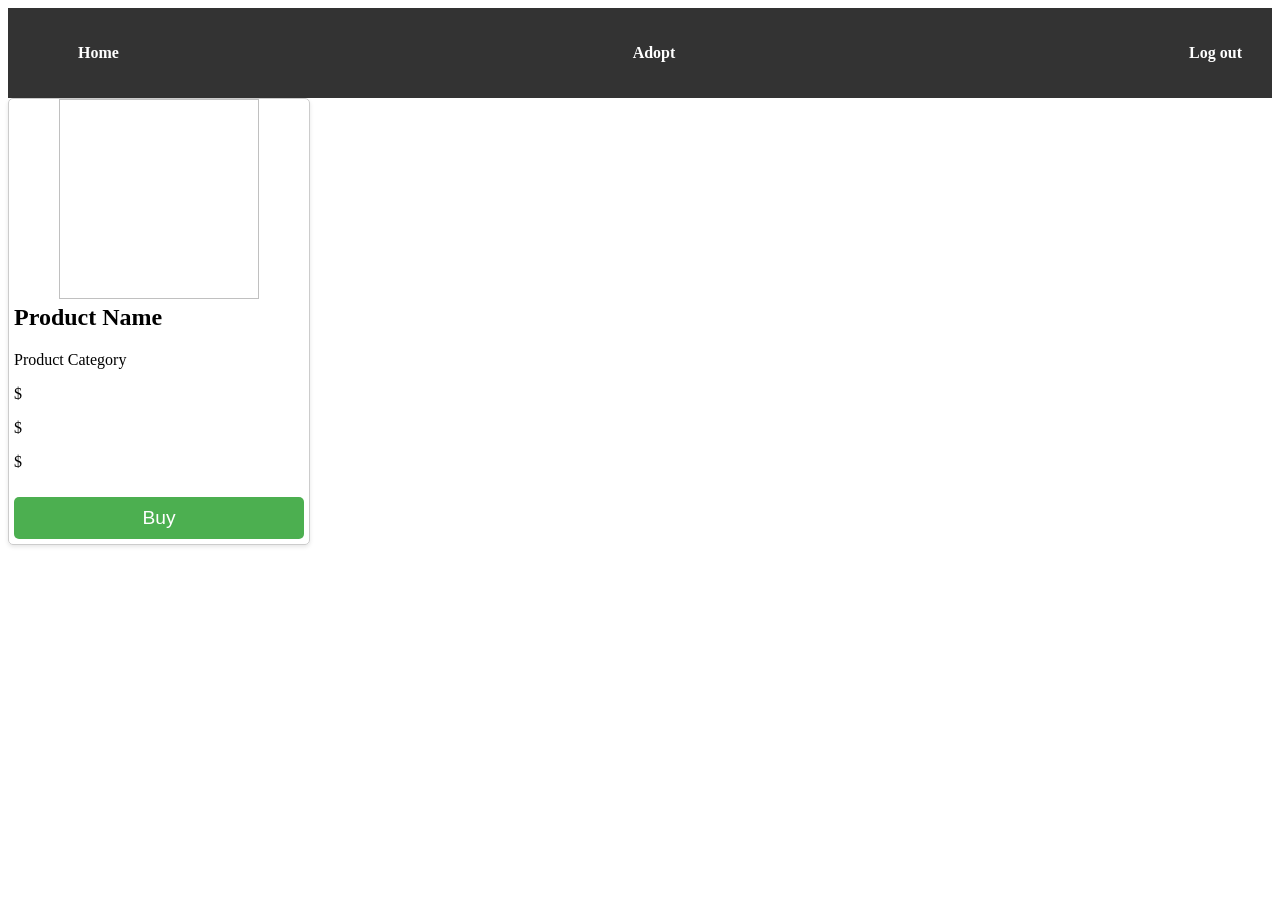
<file: main/resources/templates/Adopt.html>
<!DOCTYPE html>
<html lang="en">
<head>
    <meta charset="UTF-8">
    <title>Title</title>
    <style>
        header {
            background-color: #333;
            color: #fff;
            padding: 20px;
        }

        nav ul {
            list-style: none;
            display: flex;
            justify-content: space-between;
        }

        nav ul li {
            margin: 0 10px;
        }

        nav ul li a {
            color: #fff;
            text-decoration: none;
            font-size: 16px;
            font-weight: bold;
            transition: all 0.3s ease;
        }

        nav ul li a.active,
        nav ul li a:hover {
            color: #ff9800;
        }
        .card {
            border: 1px solid #ccc;
            border-radius: 5px;
            box-shadow: 0 2px 4px rgba(0, 0, 0, 0.1);
            overflow: hidden;
            width: 300px;
            display: inline-block;
            margin-right: 20px;
        }

        .card-image {
            display: block;
            margin: 0 auto;
            max-width: 100%;
            width: 200px;
            height: 200px;
        }

        .card-content {
            padding: 5px;
        }

        .card-title {
            font-size: 1.5rem;
            margin-top: 0;
        }

        .card-category, .card-price {
            font-size: 1.2rem;
            margin: 5px 0;
        }

        .buy-button {
            background-color: #4CAF50;
            border: none;
            color: white;
            padding: 10px 20px;
            text-align: center;
            text-decoration: none;
            display: inline-block;
            font-size: 1.2rem;
            margin-top: 10px;
            cursor: pointer;
            border-radius: 5px;
            width: 100%;
        }

        .buy-button:hover {
            background-color: #3e8e41;
        }
    </style>

</head>
<body>
<header>


        <nav>
            <ul>
                <li><a th:href="@{/v}">Home</a></li>
                <li><a th:href="@{/adopt}">Adopt</a></li>
                <li><a th:href="@{/logout}">Log out</a></li>


            </ul>
        </nav>

</header>
<main>
<div class="card" th:each="pets : ${pets}">
    <img class="card-image"  th:src="${pets.photo}" >
    <div class="card-content">
        <h2 class="card-title">Product Name</h2>
        <p th:text="${pets.category}">Product Category</p>
        <p th:text="${pets.Gender}">$</p>
        <p th:text="${pets.age}">$</p>
        <p th:text="${pets.price}">$</p>

        <a th:href="@{/addCheckout}">
            <button class="buy-button">Buy</button>
        </a>
    </div>
</div>
</main>
</body>
</html>
</file>
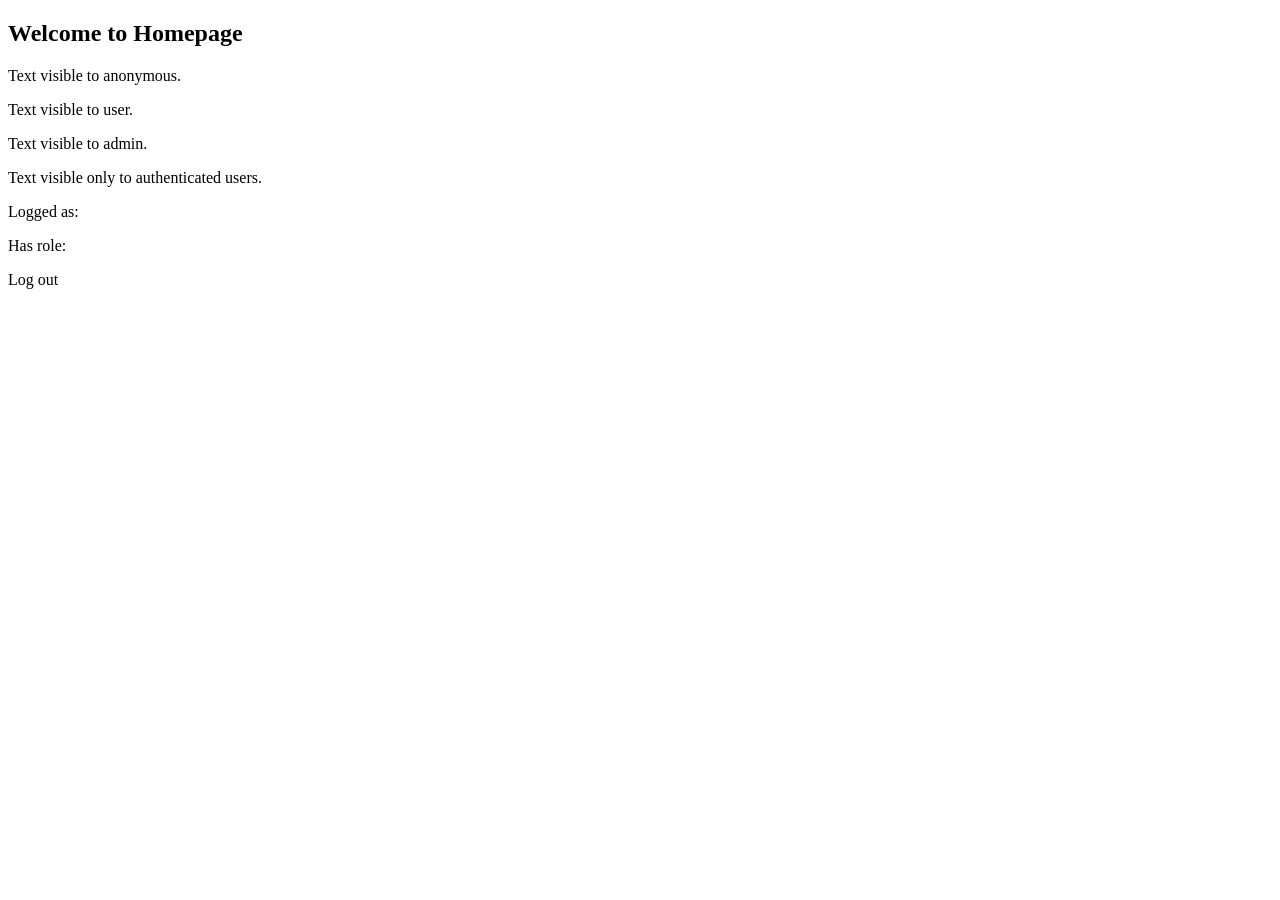
<file: main/resources/templates/homepage.html>
<!DOCTYPE html>
<html xmlns:th="http://www.thymeleaf.org">
<head>
  <title>Homepage</title>
</head>
<body>
<h2>Welcome to Homepage</h2>
<p sec:authorize="hasRole('ROLE_ANONYMOUS')">Text visible to anonymous.</p>
<p sec:authorize="hasRole('USER')">Text visible to user.</p>
<p sec:authorize="hasRole('ADMIN')">Text visible to admin.</p>
<p sec:authorize="isAuthenticated()">Text visible only to authenticated users.</p>

<div sec:authorize="hasRole('ROLE_ANONYMOUS')">
  <p><a th:href="@{|/login|}" th:text="'Log in'"></a></p>
  <p><a th:href="@{|/register|}" th:text="'Register'"></a></p>
</div>

<div sec:authorize="isAuthenticated()">
  <p>Logged as: <span sec:authentication="name"></span></p>
  <p>Has role: <span sec:authentication="authorities"></span></p>
  <p sec:authorize="hasAuthority('USER')"><a th:href="@{|/dashboard|}" th:text="'User Dashboard'"></a></p>
  <p sec:authorize="hasAuthority('ADMIN')"><a th:href="@{|/admin/dashboard|}" th:text="'Admin Dashboard'"></a></p>
  <a th:href="@{/logout}">Log out</a>
</div>

</body>
</html>
</file>
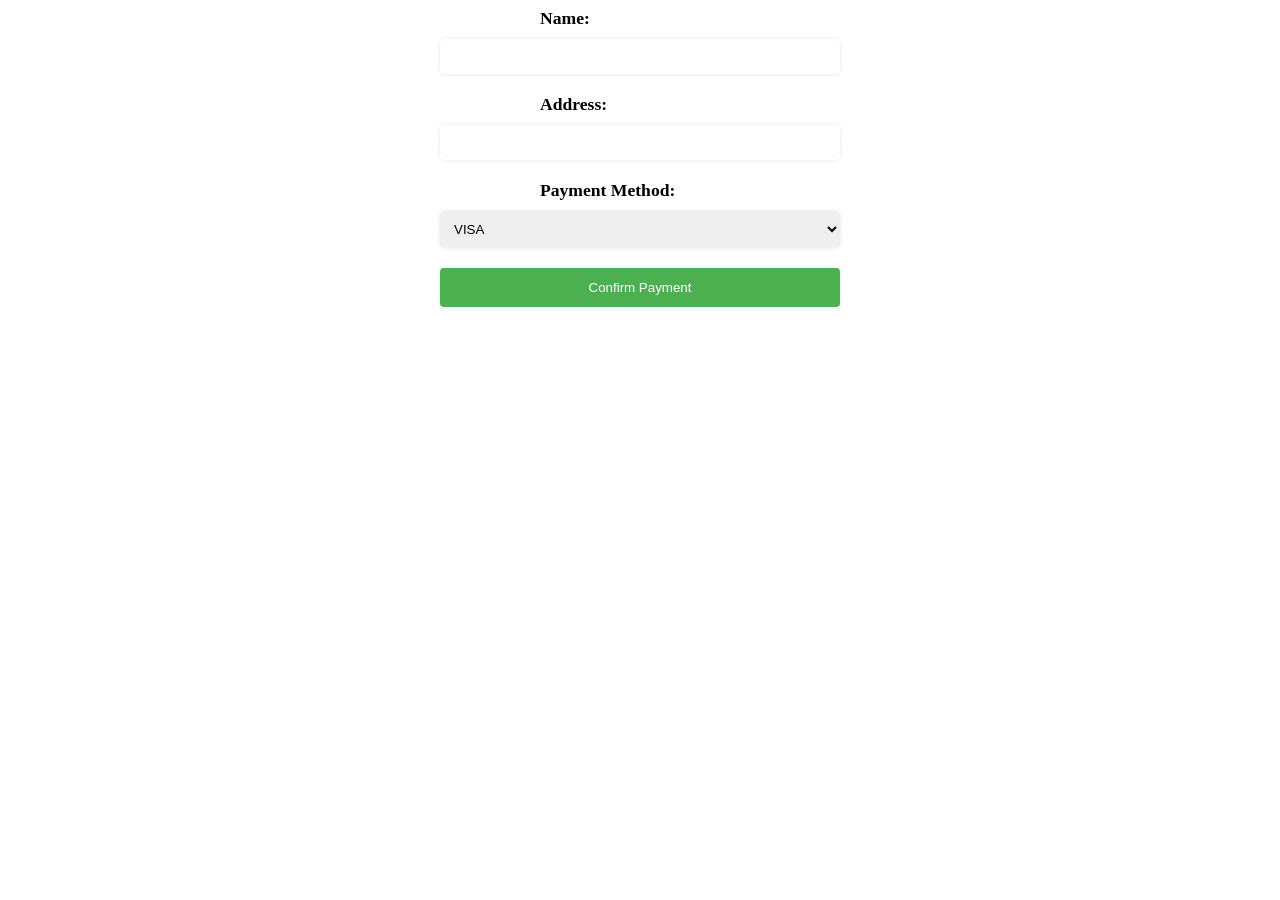
<file: main/resources/templates/payout.html>
<!DOCTYPE html>
<html lang="en">
<head>
    <meta charset="UTF-8">
    <title>PetShop PayOut</title>
    <style>
        form {
            max-width: 500px;
            margin: 0 auto;
            display: flex;
            flex-wrap: wrap;
            justify-content: center;
        }

        label {
            display: block;
            width: 100%;
            max-width: 200px;
            font-size: 1.1rem;
            font-weight: bold;
            margin-bottom: 10px;
        }

        input,
        select {
            width: 100%;
            max-width: 400px;
            padding: 10px;
            margin-bottom: 20px;
            border: none;
            border-radius: 5px;
            box-shadow: 0px 0px 5px rgba(0, 0, 0, 0.1);
            box-sizing: border-box;
        }

        input[type="submit"] {
            background-color: #4CAF50;
            color: white;
            padding: 12px 20px;
            border: none;
            border-radius: 4px;
            cursor: pointer;
        }

        input[type="submit"]:hover {
            background-color: #45a049;
        }

    </style>
</head>
<body>
<form  th:action="@{/saveCheckout}" th:object="${checks}"  method="POST">
    <label for="name">Name:</label>
    <input type="text" id="name"  th:field="*{name}" name="name"><br><br>

    <label for="address">Address:</label>
    <input type="text" id="address"  th:field="*{address}" name="address"><br><br>


    <label for="payment-method">Payment Method:</label>
    <select id="payment-method" th:field="*{paymentMethod}" name="payment-method" >
        <option value="VISA">VISA</option>
        <option value="PAYPAL">PAYPAL</option>
        <option value="MOMO">MOMO</option>
        <option value="MASTERCARD">MASTERCARD</option>
    </select><br><br>

    <input type="submit" value="Confirm Payment">
</form>


</body>
</html>
</file>
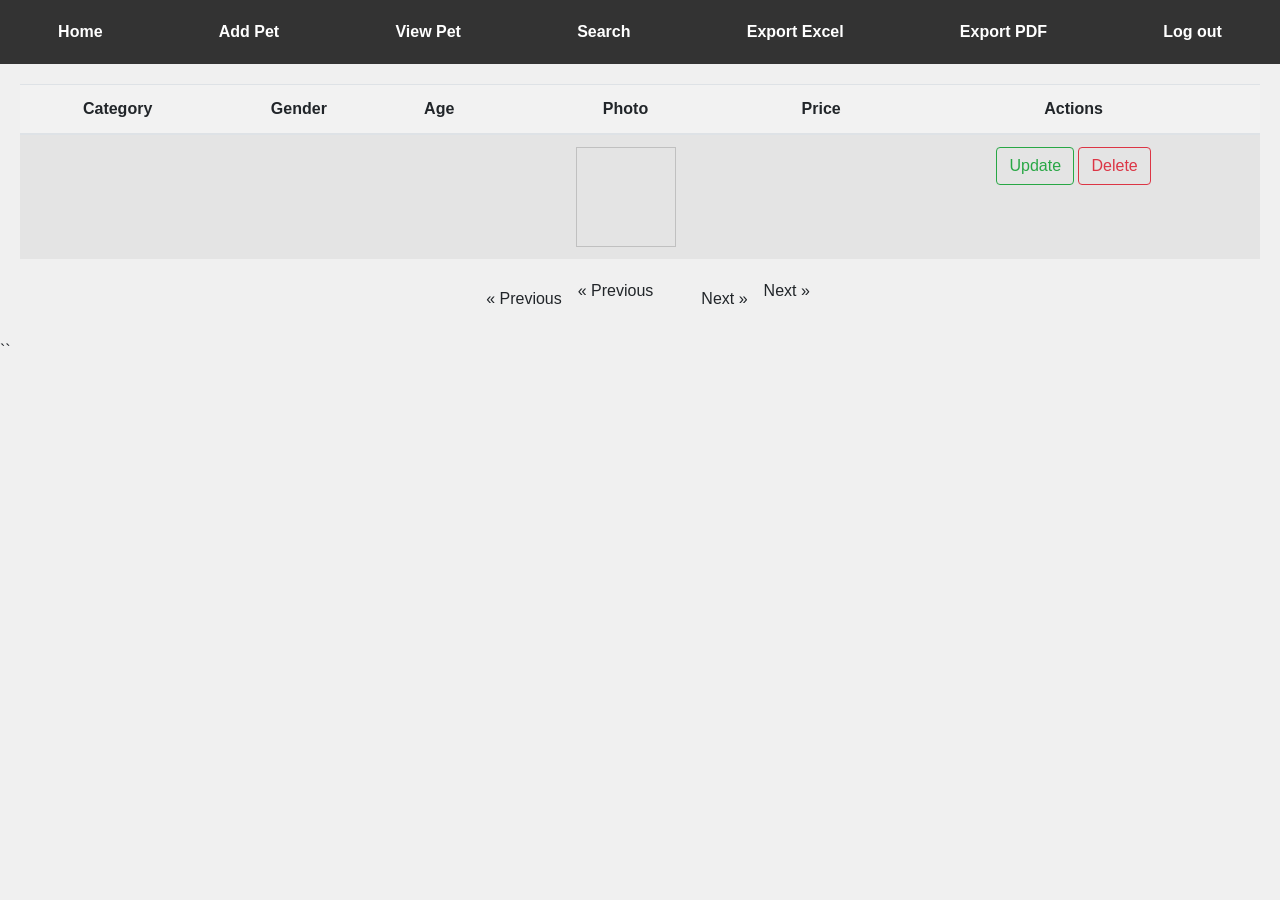
<file: main/resources/templates/viewPet.html>
<!DOCTYPE html>
<html lang="en">
<head>
    <meta charset="UTF-8">
    <meta name="viewport" content="width=device-width, initial-scale=1.0">
    <title>Pet Management</title>
    <!-- Include Bootstrap CSS -->
    <link href="https://stackpath.bootstrapcdn.com/bootstrap/4.5.2/css/bootstrap.min.css" rel="stylesheet">
    <style>
        body {
            font-family: Arial, sans-serif;
            background-color: #f0f0f0;
        }

        header {
            background-color: #333;
            color: #fff;
            padding: 20px 0;
        }

        nav ul {
            list-style: none;
            display: flex;
            justify-content: space-around;
            margin: 0;
            padding: 0;
        }

        nav ul li {
            margin: 0;
        }

        nav ul li a {
            color: #fff;
            text-decoration: none;
            font-size: 16px;
            font-weight: bold;
            transition: all 0.3s ease;
        }

        nav ul li a:hover {
            color: #ff9800;
        }

        main {
            padding: 20px;
        }

        table {
            width: 100%;
            border-collapse: collapse;
        }

        th, td {
            padding: 8px;
            text-align: center;
        }

        th {
            background-color: #f2f2f2;
        }

        tr:nth-child(even) {
            background-color: #f2f2f2;
        }

        .pet-image {
            width: 100px;
            height: 100px;
            object-fit: cover;
        }

        .pagination {
            justify-content: center;
            margin-top: 20px;
        }

        .pagination a {
            color: #007bff;
            text-decoration: none;
            padding: 8px 16px;
            transition: background-color 0.3s;
        }

        .pagination a.active {
            background-color: #007bff;
            color: #fff;
        }

        .pagination a:hover:not(.active) {
            background-color: #f2f2f2;
        }
    </style>
</head>
<body>
<header>
    <nav>
        <ul>
            <li><a th:href="@{/v}">Home</a></li>
            <li><a th:href="@{/add}">Add Pet</a></li>
            <li><a th:href="@{/view}">View Pet</a></li>
            <li><a th:href="@{/search}">Search</a></li>
            <li><a th:href="@{/exportCsv}">Export Excel</a></li>
            <li><a th:href="@{/exportPdf}">Export PDF</a></li>
            <li><a th:href="@{/logout}">Log out</a></li>
        </ul>
    </nav>
</header>

<main>
    <table class="table table-striped table-responsive-md">
        <thead>
        <tr>
            <th><a th:href="@{'/page/' + ${currentPage} + '?sortField=category&sortDir=' + ${reverseSortDir}}">Category</a></th>
            <th><a th:href="@{'/page/' + ${currentPage} + '?sortField=Gender&sortDir=' + ${reverseSortDir}}">Gender</a></th>
            <th><a th:href="@{'/page/' + ${currentPage} + '?sortField=age&sortDir=' + ${reverseSortDir}}">Age</a></th>
            <th><a th:href="@{'/page/' + ${currentPage} + '?sortField=Photo&sortDir=' + ${reverseSortDir}}">Photo</a></th>
            <th><a th:href="@{'/page/' + ${currentPage} + '?sortField=price&sortDir=' + ${reverseSortDir}}">Price</a></th>
            <th>Actions</th>
        </tr>
        </thead>
        <tbody>
        <tr th:each="pets : ${listPets}">
            <td th:text="${pets.category}"></td>
            <td th:text="${pets.Gender}"></td>
            <td th:text="${pets.age}"></td>
            <td><img th:src="${pets.photo}" class="pet-image"></td>
            <td th:text="${pets.price}"></td>
            <td>
                <a th:href="@{/showUpdatePet/{id}(id=${pets.id})}" class="btn btn-outline-success">Update</a>
                <a th:href="@{/deletePet/{id}(id=${pets.id})}" class="btn btn-outline-danger">Delete</a>
            </td>
        </tr>
        </tbody>
    </table>
    <div th:if="${totalPages > 1}" class="pagination">
        <a th:if="${currentPage > 1}" th:href="@{'/page/' + (${currentPage}-1) + '?sortField=' + ${sortField} + '&sortDir=' + ${sortDir}}">&laquo; Previous</a>
        <span th:unless="${currentPage > 1}">&laquo; Previous</span>
        <span th:each="i: ${#numbers.sequence(1, totalPages)}">
            <a th:if="${currentPage != i}" th:href="@{'/page/' + ${i}+ '?sortField=' + ${sortField} + '&sortDir=' + ${sortDir}}" th:text="${i}"></a>
            <span th:unless="${currentPage != i}" th:text="${i}"></span>
        </span>
        <a th:if="${currentPage < totalPages}" th:href="@{'/page/' + (${currentPage}+1) + '?sortField=' + ${sortField} + '&sortDir=' + ${sortDir}}">Next &raquo;</a>
        <span th:unless="${currentPage < totalPages}">Next &raquo;</span>
    </div>
</main>

<!-- Include Bootstrap JS and dependencies -->
<script src="https://code.jquery.com/jquery-3.5.1.slim.min.js"></script>
<script src="https://cdn.jsdelivr.net/npm/@popperjs/core@2.9.2/dist/umd/popper.min.js"></script>
<script src="https://stackpath.bootstrapcdn.com/bootstrap/4.5.2/js/bootstrap.min.js"></script>
</body>
</html>
``
</file>
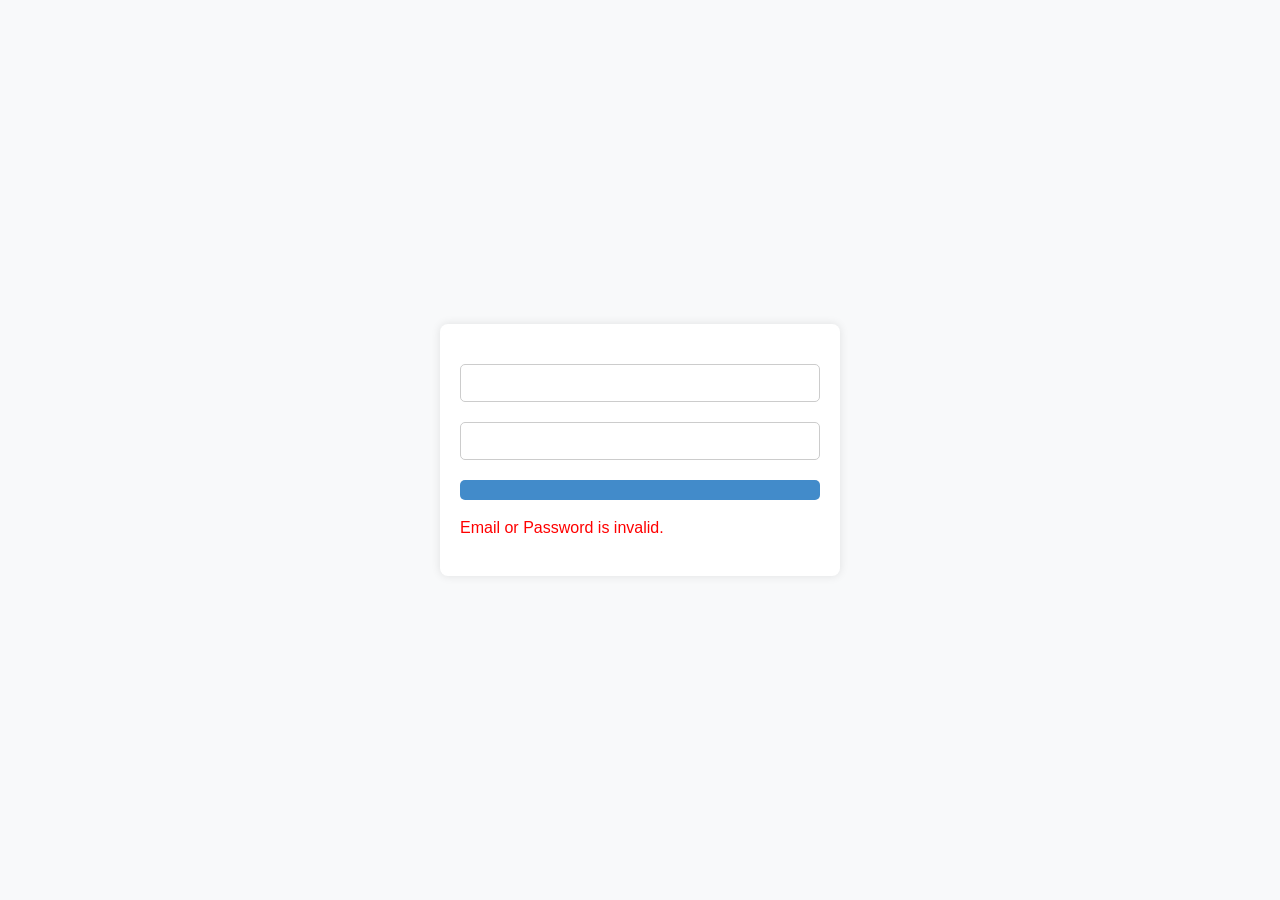
<file: main/resources/templates/auth/login.html>
<!DOCTYPE html>
<html xmlns:th="http://www.thymeleaf.org">
<head>
    <meta charset="UTF-8">
    <meta name="viewport" content="width=device-width, initial-scale=1.0">
    <title>Login</title>
    <!-- Include Bootstrap CSS -->
    <link href="https://stackpath.bootstrapcdn.com/bootstrap/4.5.2/css/bootstrap.min.css" rel="stylesheet">
    <style>
        body {
            background-color: #f8f9fa;
            display: flex;
            justify-content: center;
            align-items: center;
            height: 100vh;
            font-family: Arial, sans-serif;
        }
        .form-signin {
            max-width: 400px;
            width: 100%;
            padding: 20px;
            border-radius: 8px;
            background-color: #ffffff;
            box-shadow: 0 0 10px rgba(0, 0, 0, 0.1);
        }
        .form-signin h3 {
            margin-bottom: 20px;
        }
        .form-signin input[type="text"],
        .form-signin input[type="password"] {
            width: 100%;
            padding: 10px;
            margin-bottom: 20px;
            border: 1px solid #ccc;
            border-radius: 5px;
        }
        .form-signin button[type="submit"] {
            background-color: #428bca;
            color: #fff;
            border: none;
            padding: 10px 20px;
            border-radius: 5px;
            cursor: pointer;
        }
        .form-signin button[type="submit"]:hover {
            background-color: #3276b1;
        }
        .form-signin a {
            color: #428bca;
            text-decoration: none;
        }
        .form-signin a:hover {
            text-decoration: underline;
        }
        .form-signin p {
            color: red;
        }
    </style>
</head>
<body>
<form th:action="@{/login}" method="POST" class="form-signin">
    <h3 th:text="'Login'"></h3>
    <input type="text" name="email" class="form-control" th:placeholder="'Email'" />
    <input type="password" name="password" class="form-control" th:placeholder="'Password'" />
    <button type="submit" class="btn btn-primary btn-block" th:text="'Login'"></button>
    <div class="mt-3">
        <a th:href="@{/register}" th:text="'Register'"></a>
    </div>
    <div th:if="${param.error}" class="mt-3"><p>Email or Password is invalid.</p></div>
</form>
<!-- Include Bootstrap JS and dependencies -->
<script src="https://code.jquery.com/jquery-3.5.1.slim.min.js"></script>
<script src="https://cdn.jsdelivr.net/npm/@popperjs/core@2.9.2/dist/umd/popper.min.js"></script>
<script src="https://stackpath.bootstrapcdn.com/bootstrap/4.5.2/js/bootstrap.min.js"></script>
</body>
</html>
</file>
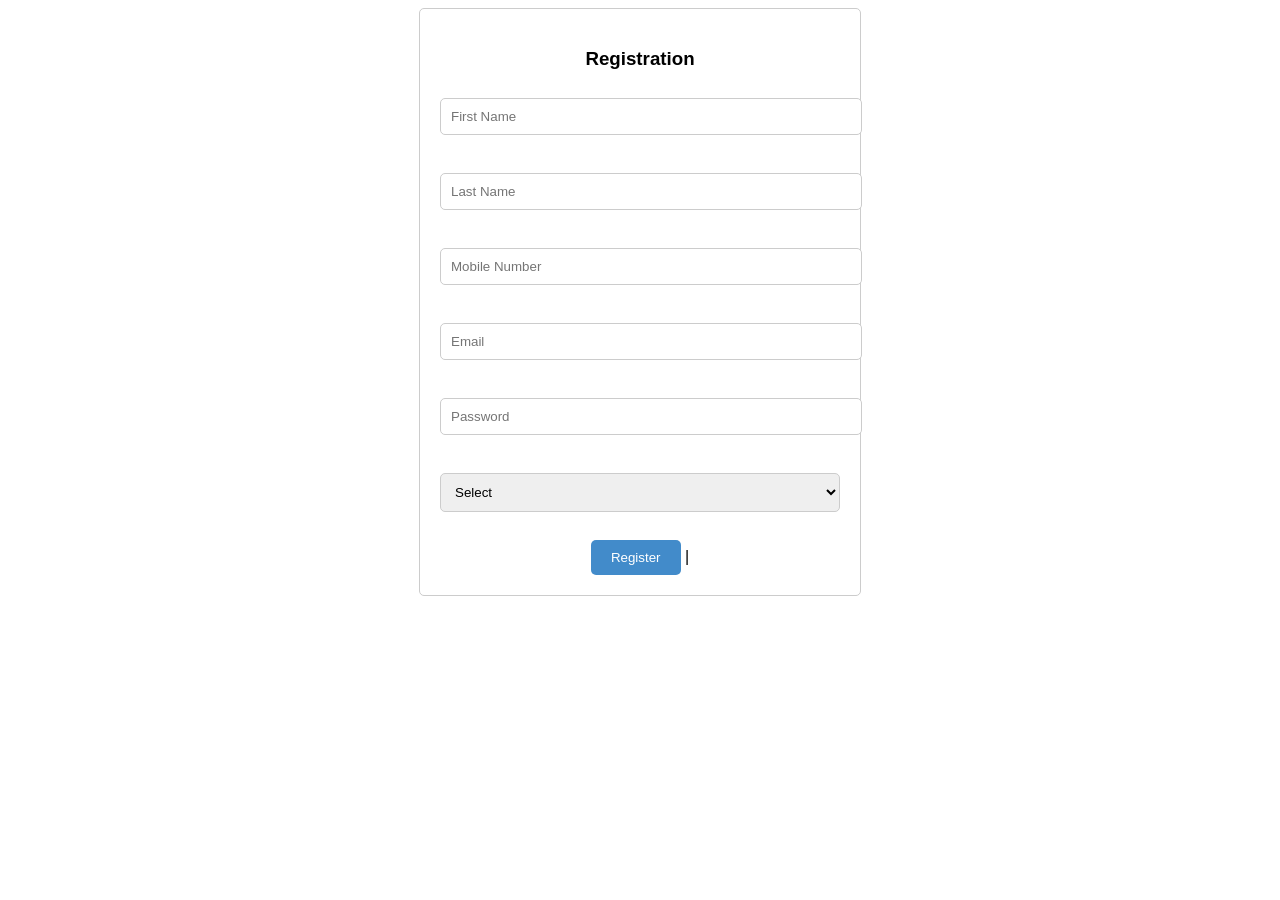
<file: main/resources/templates/auth/register.html>
<!DOCTYPE html>
<html xmlns:th="http://www.thymeleaf.org">
<head>
    <title>Login</title>
    <style>
        body {
            font-family: Arial, sans-serif;
        }

        form {
            max-width: 400px;
            margin: 0 auto;
            text-align: center;
            padding: 20px;
            border: 1px solid #ccc;
            border-radius: 5px;
        }

        form input[type="text"],
        form input[type="password"],
        form select {
            width: 100%;
            padding: 10px;
            margin: 10px 0;
            border: 1px solid #ccc;
            border-radius: 5px;
        }

        form button[type="submit"] {
            background-color: #428bca;
            color: #fff;
            border: none;
            padding: 10px 20px;
            border-radius: 5px;
            cursor: pointer;
        }

        form a {
            color: #428bca;
            text-decoration: none;
        }

        form a:hover {
            text-decoration: underline;
        }

        form ul {
            list-style: none;
            margin: 0;
            padding: 0;
        }

        form li {
            color: red;
        }

    </style>
</head>
<body>
<form th:action="@{/register}" th:object="${user}" method="post">
    <h3>Registration</h3>
    <input type="text" th:field="*{firstName}" placeholder="First Name" /> <br/><br/>
    <input type="text" th:field="*{lastName}" placeholder="Last Name" /> <br/><br/>
    <input type="text" th:field="*{mobile}" placeholder="Mobile Number" /> <br/><br/>
    <input type="text" th:field="*{email}" placeholder="Email" /> <br/><br/>
    <input type="password" th:field="*{password}" placeholder="Password" /> <br/><br/>
    <select th:field="*{role}" required>
        <option value="">Select</option>
        <option value="ADMIN">ADMIN</option>
        <option value="USER">USER</option>
    </select> <br/><br/>
    <button type="submit">Register</button> | <a th:href="@{|/login|}" th:text="'Log in'"></a>
    <span th:utext="${successMessage}"></span>
    <div th:if="${bindingResult!=null && bindingResult.getAllErrors()!=null}">
        <ul th:each="data : ${bindingResult.getAllErrors()}">
            <li th:text="${data.getObjectName() + ' :: ' + data.getDefaultMessage()}"></li>
        </ul>
    </div>
</form>
</body>
</html>
</file>
